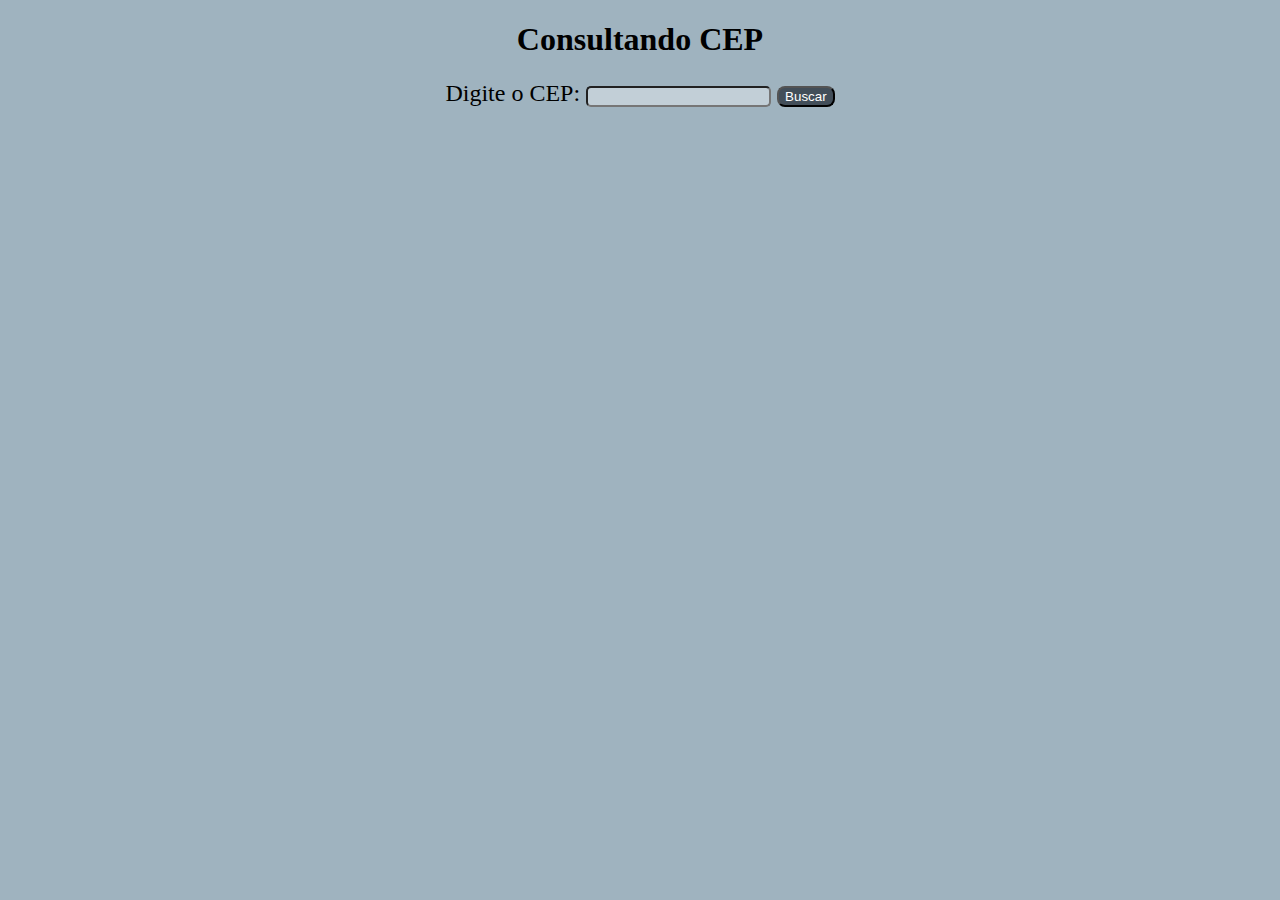
<file: consultarcep.html>
<!DOCTYPE html>
<html lang="pt-br">
<head>
    <meta charset="UTF-8">
    <meta http-equiv="X-UA-Compatible" content="IE=edge">
    <meta name="viewport" content="width=device-width, initial-scale=1.0">
    <title>Consultando CEP</title>
    <style>
        body{
            background-color: #9FB3BF;
        }
        button{
            background-color: #424E59;
        }
        div{
            font-size: x-large;
        }
        #resposta{            
            border-radius: 14px;
            margin-top: 2px;
            padding: 5px;
        }
        h1{
            text-align: center;
        }
        #cep{
            border-radius: 5px;
            background-color: rgba(197, 209, 217,0.9);
        }
        #conteudo{
            display: block;
            text-align: center;
        }
    </style>
</head>
<body>
    <h1>Consultando CEP</h1>
    <div id="conteudo">

        <label for="cep">Digite o CEP:</label>

        <input type="text" id="cep" maxlength="9">

        <button type="submit" style="color: white; border-radius: 8px;">
            Buscar
        </button>

        <div id="resposta">

        </div>
    </div>
</body>
<script src="consultarcep.js"></script>
</html>
</file>
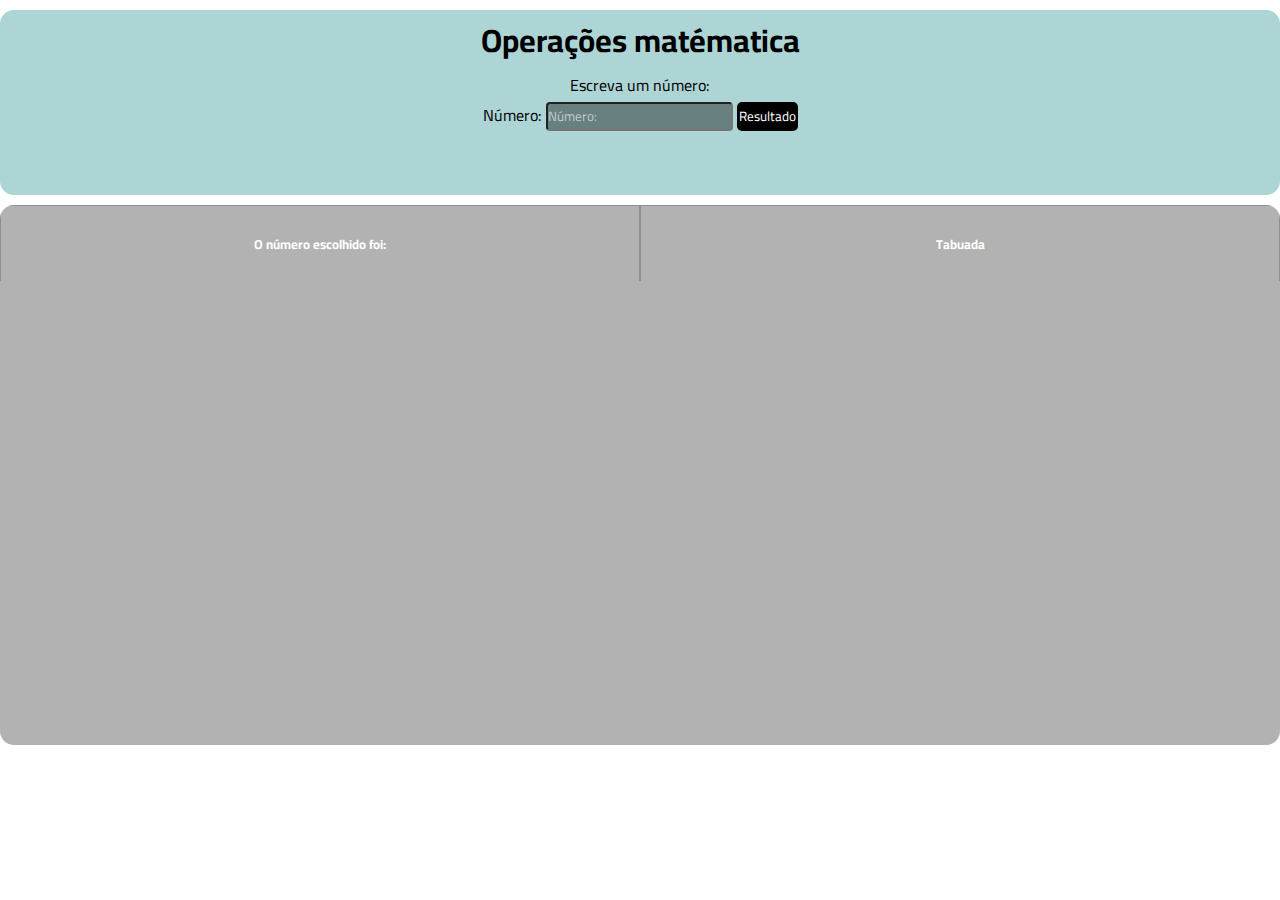
<file: operacoes.html>
<!DOCTYPE html>
<html lang="pt-br">
<head>
    <meta charset="UTF-8">
    <meta name="viewport" content="width=device-width, initial-scale=1.0">
    <title>Operações matemática</title>
    <link rel="stylesheet" href="estilo.css">
</head>
<body>
    <section id="entrada">
      <h1>Operações matématica</h1>
      <p>Escreva um número:</p>
        <form action="#" method="get">
            <p>
                <label for="fnum">Número: </label>
                <input type="number" name="num" id="fnum" placeholder="Número: " style="border-radius:4px; background-color:rgba(0,0,0,0.4);">
                <input type="submit" value="Resultado" formaction="javascript:resultado()" id="btnres" >
            </p>
        </form>
    </section>
    <section id="resultado" >
      <div>
          <div id="n3">
            <h2>O número escolhido foi:</h2>
          </div>
      </div>
      <div>
      <div id="saida">
        <h2>Tabuada</h2>
      </div>
    </div>
    <div>
      <div id="saida1">
        <h2>Divisão</h2>
      </div>
    </div>
    <div>
      <div id="saida2">
        <h2>Exponenciação</h2>
      </div>
    </div>
    <div>
      <div id="saida3">
        <h2>Soma</h2>
    </div>
  </div>
  <div>
    <div  id="saida4">
      <h2>Subtração</h2>
    </div>
  </div>
    </section>
    <script src="script.js"></script>
</body>
</html>
</file>
<file: estilo.css>
@import url('https://fonts.googleapis.com/css2?family=Cairo:wght@300&display=swap');

:root{
    --fonte1: 'Cairo', sans-serif;
}

*{
    font-family: var(--fonte1);
    padding: 0px;
    margin: 0px;
}

body{  
  padding-top: 10px;
  background:url('https://img.freepik.com/psd-gratuitas/foguete-espacial-3d-com-fumaca_23-2148938939.jpg?size=338&ext=jpg');
  
  background-position:center;
  background-repeat:no-repeat;
  background-size:cover;
}

#calc{
    background: url('https://mir-s3-cdn-cf.behance.net/project_modules/max_1200/26ec7441130093.57a0a26b424b9.jpg');
    background-position:center;
    background-repeat:no-repeat;
    background-size:cover;
    padding-top: 10px;

}

input::placeholder{
    color:rgba(255,255,255,0.6)
    }

#btnres{
    background-color: black;
    border: none;
    color: white;
    border-radius: 5px;
    padding: 2px;
}


sub {
    vertical-align: top;
    font-size: x-small;
}

h2{
    font-size: small;
    color: white;
}

#n3 h1{
    font-size:70px;
    color: white;
}

#entrada{
    text-align:center; 
    background-color:rgba(050,150,150,0.4);
    padding:5vw;
    padding-top: 0vw ;
    border-radius:14px;
    margin-bottom: 10px;
}

#resultado{
   display:flex; 
   overflow:auto;
   border-radius: 14px;
   height: 60vh;  
   background-color: rgba(0,0,0,0.3); 
}

#saida, #saida1, #saida2, #saida3, #saida4, #n3{
    overflow-x: hidden;
    display: block;
    width: 50vw;
    border: 0.2px solid rgba(0, 0,0,0.2); 
    padding:2vw;
    height: fit-content;
    max-height: 60vh;
    box-sizing: border-box;
    text-align: center;
    border-bottom: none;
    color: white;
}

#tela::placeholder{
    color:black;
}

#tela{
    display: flex;
    margin:auto;
    width:305px;
    height: 10vh;
    border:1px solid black;
    color:black;
    font-size: x-large;
    background-color:#a6901f63 /*rgba(255,255,255,0.4);*/
}

.btn{
    font-size:x-large;
    height:75px;
    width: 75px;
    border: 1px solid #A69D1F;
    font-weight: 800;
    box-shadow: 1px 1px 3px #F2E635;
    
}
</file>
